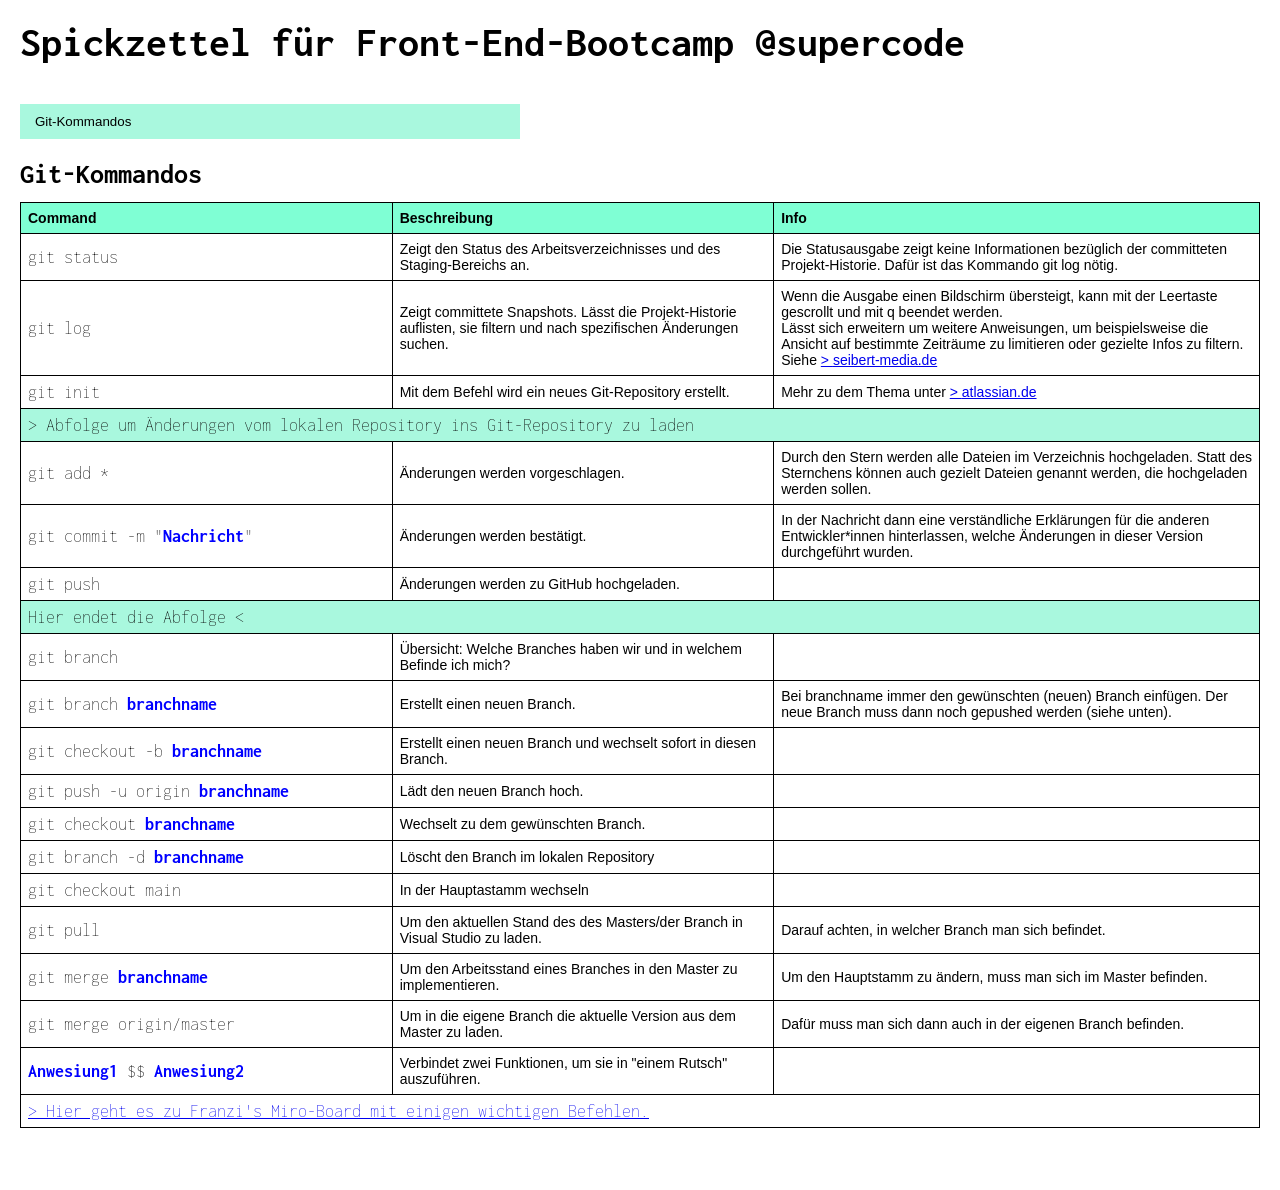
<file: index.html>
<!DOCTYPE html>
<html lang="en">
  <head>
    <meta charset="UTF-8" />
    <meta http-equiv="X-UA-Compatible" content="IE=edge" />
    <meta name="viewport" content="width=device-width, initial-scale=1.0" />
    <title>Spickzettel für Front-End-Bootcamp @supercode</title>
    <link rel="stylesheet" href="./assets/css/style.css" />
  </head>
  <body>
    <header>
      <h1>Spickzettel für Front-End-Bootcamp @supercode</h1>
    </header>
    <main>
      <form action="">
        <select name="topic" id="topic" onchange="showTopic()">
          <option
            value="showGit"
            onclick="history.pushState({}, '', '#Git')"
            selected
          >
            Git-Kommandos
          </option>
          <option
            value="showTerminal"
            onclick="history.pushState({}, '', '#Terminal')"
          >
            Terminal-Kommandos
          </option>
          <option
            value="showJSMethoden"
            onclick="history.pushState({}, '', '#JS-Methoden')"
          >
            JavaScript-Methoden
          </option>
          <option
            value="showJSOperatoren"
            onclick="history.pushState({}, '', '#JS-Operatoren')"
          >
            JavaScript-Operatoren
          </option>
          <!-- <option value="showJSAnweisungen">JavaScript-Anweisungen</option> -->
        </select>
      </form>
      <section id="git-kommandos" class="inactive element">
        <h2>Git-Kommandos</h2>
        <table>
          <thead>
            <th>Command</th>
            <th>Beschreibung</th>
            <th>Info</th>
          </thead>
          <tbody>
            <tr>
              <td>git status</td>
              <td>
                Zeigt den Status des Arbeitsverzeichnisses und des
                Staging-Bereichs an.
              </td>
              <td>
                Die Statusausgabe zeigt keine Informationen bezüglich der
                committeten Projekt-Historie. Dafür ist das Kommando git log
                nötig.
              </td>
            </tr>
            <tr>
              <td>git log</td>
              <td>
                Zeigt committete Snapshots. Lässt die Projekt-Historie
                auflisten, sie filtern und nach spezifischen Änderungen suchen.
              </td>
              <td>
                Wenn die Ausgabe einen Bildschirm übersteigt, kann mit der
                Leertaste gescrollt und mit q beendet werden.<br />
                Lässt sich erweitern um weitere Anweisungen, um beispielsweise
                die Ansicht auf bestimmte Zeiträume zu limitieren oder gezielte
                Infos zu filtern. Siehe
                <a
                  href="https://blog.seibert-media.net/blog/2015/02/09/git-tutorial-repositories-untersuchen-teil-2-git-log/"
                  target="_blank"
                  >seibert-media.de</a
                >
              </td>
            </tr>
            <tr>
              <td>git init</td>
              <td>Mit dem Befehl wird ein neues Git-Repository erstellt.</td>
              <td>
                Mehr zu dem Thema unter
                <a
                  href="https://www.atlassian.com/de/git/tutorials/setting-up-a-repository/git-init"
                  target="_blank"
                  >atlassian.de</a
                >
              </td>
            </tr>
            <tr>
              <td colspan="3" class="thead-2-start">
                Abfolge um Änderungen vom lokalen Repository ins Git-Repository
                zu laden
              </td>
            </tr>
            <tr>
              <td>git add *</td>
              <td>Änderungen werden vorgeschlagen.</td>
              <td>
                Durch den Stern werden alle Dateien im Verzeichnis hochgeladen.
                Statt des Sternchens können auch gezielt Dateien genannt werden,
                die hochgeladen werden sollen.
              </td>
            </tr>
            <tr>
              <td>git commit -m "<span>Nachricht</span>"</td>
              <td>Änderungen werden bestätigt.</td>
              <td>
                In der Nachricht dann eine verständliche Erklärungen für die
                anderen Entwickler*innen hinterlassen, welche Änderungen in
                dieser Version durchgeführt wurden.
              </td>
            </tr>
            <tr>
              <td>git push</td>
              <td>Änderungen werden zu GitHub hochgeladen.</td>
              <td></td>
            </tr>
            <td colspan="3" class="thead-2-ende">Hier endet die Abfolge</td>
            <tr>
              <td>git branch</td>
              <td>
                Übersicht: Welche Branches haben wir und in welchem Befinde ich
                mich?
              </td>
              <td></td>
            </tr>
            <tr>
              <td>git branch <span>branchname</span></td>
              <td>Erstellt einen neuen Branch.</td>
              <td>
                Bei branchname immer den gewünschten (neuen) Branch einfügen.
                Der neue Branch muss dann noch gepushed werden (siehe unten).
              </td>
            </tr>
            <tr>
              <td>git checkout -b <span>branchname</span></td>
              <td>
                Erstellt einen neuen Branch und wechselt sofort in diesen
                Branch.
              </td>
              <td></td>
            </tr>
            <tr>
              <td>git push -u origin <span>branchname</span></td>
              <td>Lädt den neuen Branch hoch.</td>
              <td></td>
            </tr>
            <tr>
              <td>git checkout <span>branchname</span></td>
              <td>Wechselt zu dem gewünschten Branch.</td>
              <td></td>
            </tr>
            <tr>
              <td>git branch -d <span>branchname</span></td>
              <td>Löscht den Branch im lokalen Repository</td>
              <td></td>
            </tr>
            <tr>
              <td>git checkout main</td>
              <td>In der Hauptastamm wechseln</td>
              <td></td>
            </tr>
            <tr>
              <td>git pull</td>
              <td>
                Um den aktuellen Stand des des Masters/der Branch in Visual
                Studio zu laden.
              </td>
              <td>Darauf achten, in welcher Branch man sich befindet.</td>
            </tr>
            <tr>
              <td>git merge <span>branchname</span></td>
              <td>
                Um den Arbeitsstand eines Branches in den Master zu
                implementieren.
              </td>
              <td>
                Um den Hauptstamm zu ändern, muss man sich im Master befinden.
              </td>
            </tr>
            <tr>
              <td>git merge origin/master</td>
              <td>
                Um in die eigene Branch die aktuelle Version aus dem Master zu
                laden.
              </td>
              <td>
                Dafür muss man sich dann auch in der eigenen Branch befinden.
              </td>
            </tr>
            <tr>
              <td><span>Anwesiung1</span> $$ <span>Anwesiung2</span></td>
              <td>
                Verbindet zwei Funktionen, um sie in "einem Rutsch" auszuführen.
              </td>
              <td></td>
            </tr>
            <tr>
              <td colspan="3">
                <a href="https://miro.com/app/board/uXjVOHmkVuo=/"
                  >Hier geht es zu Franzi's Miro-Board mit einigen wichtigen
                  Befehlen.</a
                >
              </td>
            </tr>
          </tbody>
        </table>
      </section>
      <section id="terminal-kommandos" class="inactive element">
        <h2>Terminal-Kommandos</h2>
        <table>
          <thead>
            <th>Command</th>
            <th>Beschreibung</th>
            <th>Info</th>
          </thead>
          <tbody>
            <tr>
              <td>cd</td>
              <td>"Change Directory" - wechselt in einen Unterordner</td>
              <td></td>
            </tr>
            <tr>
              <td>pwd</td>
              <td>
                "Print Working Directory" - zeigt das aktuelle Verzeichnis an
              </td>
              <td></td>
            </tr>
            <tr>
              <td>ls</td>
              <td>"List" - zeigt den Inhalt eines Ordners an</td>
              <td><code>ls -a</code> zeigt auch unsichtbare Dateien an</td>
            </tr>
            <tr>
              <td>cp</td>
              <td>"Copy" - kopiert Datei</td>
              <td>
                Beispiel: <code>cp Pfad/Quellordner Pfad/Zielordner</code>
              </td>
            </tr>
            <tr>
              <td>mv</td>
              <td>"Move" - verschiebt eine Datei</td>
              <td>
                Beispiel: <code>mv Pfad/Quellordner Pfad/Zielordner</code>
              </td>
            </tr>
            <tr>
              <td>rm</td>
              <td>"Remove" - löscht Dateien</td>
              <td>
                Datei: <code>rm Pfad/Datei</code>; Ordner:
                <code>rmdir -R ~/Documents/Löschen</code>
              </td>
            </tr>
            <tr>
              <td>mkdir</td>
              <td>"Make Directory" - erzeugt einen neuen Ordner</td>
              <td>Beispiel: <code>mkdir "Ordnerbezeichnung"</code></td>
            </tr>
            <tr>
              <td>touch</td>
              <td>Erzeugt eine leere Datei</td>
              <td>Beispiel: <code>touch Dateiname(.Dateitypendung)</code></td>
            </tr>
          </tbody>
        </table>
      </section>
      <section id="js-methoden" class="inactive element">
        <h2>JavaScript-Methoden</h2>
        <table>
          <thead>
            <th>Methode</th>
            <th>Beispiel</th>
            <th>Beschreibung</th>
          </thead>
          <tbody>
            <tr>
              <td>replace()</td>
              <td>
                <code>let result = text.replace(/blue/g, "red");</code><br />
                Ersetzt global das Wort blue mit dem Wort red.<br /><br />

                <code>let result = text.replace(„,“, „ “);</code><br />
                Ersetzt das erste Komma durch ein Leerzeichen.
              </td>
              <td>
                Ersetzen von Bestandteilen, beispielsweise eines Punktes statt
                Kommas. Bei der Anwendung darauf achten, ob es global angewendet
                oder nur das erste Element ersetzt werden soll.
              </td>
            </tr>
            <tr>
              <td>join()</td>
              <td>
                <code
                  >const fruits = ["Banana", "Orange", "Mango"];<br />
                  let text = fruits.join("");</code
                ><br /><br />
                Ergibt: BananaOrangeMango"
              </td>
              <td>
                Gibt einen Array als String wieder. In den Klammern wird der
                Separator angegeben, der die einzelnen Indexe innerhalb des
                Strings trennen soll.
              </td>
            </tr>
            <tr>
              <td>toString()</td>
              <td>
                <code>const num3 = num.toString();</code><br /><br />
                Wandelt die Variable num in einen String um und gibt ihn in der
                neuen Variable num3 aus.
              </td>
              <td>Wandelt eine Number in einen String um.</td>
            </tr>
            <tr>
              <td>toFixed()</td>
              <td>
                <code>console.log(num.toFixed(2));</code><br /><br />
                Zeigt die Variable num mit zwei Dezimalzahlen an.
              </td>
              <td>
                Wandelt die Zahl in eine Kommazahl um, der Wert in den Klammern
                bestimmt wie viele Nachkommastellen es geben soll.
              </td>
            </tr>
            <tr>
              <td>toPrecision()</td>
              <td>
                <code>console.log(num.toPrecision(20));</code><br /><br />
                Zeigt die Variable num in 20 Ziffern an.
              </td>
              <td>Zeigt eine Nummer mit der definierte Anzahl Ziffern an.</td>
            </tr>
            <tr>
              <td>Number()</td>
              <td>
                <code>num2 = Number(num);</code><br /><br />
                Wandelt die Variable num in eine Nummer um und gibt sie in der
                neuen Variable num2 aus.
              </td>
              <td>Wandelt einen String in eine Number um.</td>
            </tr>
          </tbody>
        </table>
      </section>
      <section id="js-operatoren" class="inactive element">
        <h2>JavaScript-Operatoren</h2>
        <table>
          <thead>
            <th>Operator</th>
            <th>Beschreibung</th>
            <th>Info</th>
          </thead>
          <tbody>
            <tr>
              <td colspan="3" class="thead-2-start">
                Arithmetische Operatoren (Verwendung: Mathematische
                Berechnungen)
              </td>
            </tr>
            <tr>
              <td>+</td>
              <td>Addition</td>
              <td></td>
            </tr>
            <tr>
              <td>-</td>
              <td>Subtraktion</td>
              <td></td>
            </tr>
            <tr>
              <td>*</td>
              <td>Multiplikation</td>
              <td></td>
            </tr>
            <tr>
              <td>**</td>
              <td>
                Der Potenzierungsoperator (**) gibt das Ergebnis der
                Potenzierung des ersten Operanden mit dem zweiten Operanden
                zurück.
              </td>
              <td>
                Beispiel:<br /><code>let x = 3;</code><br />
                <code>x **= 2;</code><br /><br />
                Ergibt: 9, weil 3 * 3 berechnet wurde.<br /><br />
                Beispiel:<br /><code>let x = 3;</code><br />
                <code>x **= 3;</code><br /><br />
                Ergibt: 27, weil 3 * 3 * 3 berechnet wurde.
              </td>
            </tr>
            <tr>
              <td>/</td>
              <td>Division</td>
              <td></td>
            </tr>
            <tr>
              <td>%</td>
              <td>
                Der Modulo-Operator (%) gibt den Restwert zurück, der übrig
                bleibt wenn ein Operand durch einen anderen geteilt wird.
              </td>
              <td>
                Beispiel: <br />
                <code>console.log(13 % 5);</code><br /><br />
                Ergibt: 3, weil 13/5 = 2 mit einem Restwert von 3
              </td>
            </tr>
            <tr>
              <td>++</td>
              <td>
                Inkrementiert einen Operanden, addiert also eins hinzu und gibt
                einen Wert zurück. Kann davor und danch eingesetzt werden.
                <br />
                Postfix (z.B. x++): der Operand wird um eins erhöht und der Wert
                vor dem Inkrementieren zurückgegeben. Prefix (z.B. ++x), der
                Operand wird um eins erhöht und der Wert nach dem Inkrementieren
                zurückgegeben.
              </td>
              <td>
                Beispiel: <br />
                <code
                  >let x = 3;<br />
                  y = x++;<br
                /></code>
                Ergibt: y = 3; x = 4<br /><br />
                <code
                  >let a = 2;<br />
                  b = ++a;</code
                ><br />
                Ergibt: a = 3, b = 3
              </td>
            </tr>
            <tr>
              <td>--</td>
              <td>
                Dekrementiert den Operanden um eins, zieht also eins vom
                Operanden ab und gibt einen Wert zurück. Kann genau wie bei ++
                vor oder danach angewendet werden.
              </td>
              <td>siehe ++</td>
            </tr>
            <tr>
              <td colspan="3" class="thead-2-start">
                Zuweisungsoperatoren (Verwendung: JavaScript-Variablen Werte
                zuweisen)
              </td>
            </tr>
            <tr>
              <td>=</td>
              <td>Ist gleichbedeutend mit <code>x = y</code></td>
              <td>Beispiel: <code>x = y</code></td>
            </tr>
            <tr>
              <td>+=</td>
              <td>Ist gleichbedeutend mit <code>x = x + y</code></td>
              <td>Beispiel: <code>x += y</code></td>
            </tr>
            <tr>
              <td>-=</td>
              <td>Ist gleichbedeutend mit <code>x = x - y</code></td>
              <td>Beispiel: <code>x -= y</code></td>
            </tr>
            <tr>
              <td>*=</td>
              <td>Ist gleichbedeutend mit <code>x = x * y</code></td>
              <td>Beispiel: <code>x *= y</code></td>
            </tr>
            <tr>
              <td>/=</td>
              <td>Ist gleichbedeutend mit <code>x = x / y</code></td>
              <td>Beispiel: <code>x /= y</code></td>
            </tr>
            <tr>
              <td>%=</td>
              <td>Ist gleichbedeutend mit <code>x = x % y</code></td>
              <td>Beispiel: <code>x %= y</code></td>
            </tr>
            <tr>
              <td>**=</td>
              <td>Ist gleichbedeutend mit <code>x = x ** y</code></td>
              <td>Beispiel: <code>x **= y</code></td>
            </tr>
            <tr>
              <td colspan="3" class="thead-2-start">
                Vergleichsoperatoren (Verwendung: In logischen Anweisungen, um
                die Gleichheit oder Differenz zwischen Variablen oder Werten zu
                bestimmen.)
              </td>
            </tr>
            <tr>
              <td>==</td>
              <td>gleicher Wert</td>
              <td></td>
            </tr>
            <tr>
              <td>===</td>
              <td>gleicher Wert und gleicher Typ</td>
              <td></td>
            </tr>
            <tr>
              <td>!=</td>
              <td>nicht gleicher Wert</td>
              <td></td>
            </tr>
            <tr>
              <td>!==</td>
              <td>nicht der gleiche Wert und nicht der gleiche Typ</td>
              <td></td>
            </tr>
            <tr>
              <td>&#62;</td>
              <td>größerer Wert</td>
              <td></td>
            </tr>
            <tr>
              <td>&#60;</td>
              <td>kleiner Wert</td>
              <td></td>
            </tr>
            <tr>
              <td>&#62;=</td>
              <td>größerer oder gleicher Wert</td>
              <td></td>
            </tr>
            <tr>
              <td>&#60;=</td>
              <td>kleinerer oder gleicher Wert</td>
              <td></td>
            </tr>
            <tr>
              <td>?</td>
              <td>ternary operator</td>
              <td></td>
            </tr>
            <tr>
              <td colspan="3" class="thead-2-start">
                Logische Operatoren (Verwendung: Um logische Verknüpfungen zu
                formulieren.)
              </td>
            </tr>
            <tr>
              <td>&&</td>
              <td>
                Operator steht für UND. Werte müssen die verknüpften Bedingungen
                erfüllen.
              </td>
              <td></td>
            </tr>
            <tr>
              <td>||</td>
              <td>
                Operator steht für ODER. Werte müssen eine der verknüpften
                Bedingungen erfüllen.
              </td>
              <td></td>
            </tr>
            <tr>
              <td>!</td>
              <td>
                Operator steht für NICHT. Werte werden umgekehrt und so wird aus
                <code>true</code> beispielsweise <code>false</code>.
              </td>
              <td></td>
            </tr>
          </tbody>
        </table>
      </section>
    </main>
    <script src="./assets/js/main.js"></script>
  </body>
</html>
</file>
<file: assets/css/style.css>
@import url('https://fonts.googleapis.com/css2?family=Inconsolata:wght@300&display=swap');

/* ===== COLORS ===== */

:root{
    --lightgreen: aquamarine;
    --lightergreen: rgb(169, 248, 222);
    --lighteryellow: lightyellow;
}

/* ===== GENERAL STYLES ===== */

*{
    margin: 0;
    padding: 0;
    box-sizing: border-box;
}

html
{
    font-family: 'Inconsolata', monospace;
    font-weight: lighter;
    font-size: 14px;
}

h1{
    font-size: 3rem;
}

h2{
    font-size: 2rem;
    margin-bottom: 1rem;
}

a::before{
    content: "> ";
}

code{
    background-color: var(--lighteryellow);
}

/* ===== HEADER ===== */

header{
    padding: 20px;
}

/* ===== MAIN ===== */

main{
    display: flex;
    flex-wrap: wrap;
    padding: 20px;
}

/* ===== SECTIONS ===== */

table{
    margin-bottom: 3rem;
    border: black solid 1px;
    border-collapse: collapse;
}

thead, td:not(td:first-of-type) {
    font-family: Verdana, Geneva, Tahoma, sans-serif;
}

tbody, tr, td, th{
    border: black solid 1px;
}
    
td:first-of-type{
    font-size: 18px;
    width: 30%;
}

td, th{
    padding: 0.5rem;
    text-align: left;
}

span{
    font-weight: bold;
    color: blue;
}

thead{
    background-color: var(--lightgreen);
}

.thead-2-start, .thead-2-ende{
    background-color: var(--lightergreen);
}

.thead-2-start::before{
    content:'>';
}

.thead-2-ende::after{
    content:' <';
}

/* SECTIONS */

.inactive {
    display: none;
}

.active{
    display: unset;
    background-color: white;
    width: 100%;
}

/* ===== FORM ===== */

form{
    width: 100%;
    margin-bottom: 20px;
}


select{
    max-width: 500px;
    width: 50%;
    padding: 10px 15px;
    border: none;
    border-radius: unset;
    background-color: var(--lightergreen);
    -webkit-appearance: none;
    -moz-appearance: none;
    appearance: none;
    color: black;
}
</file>
